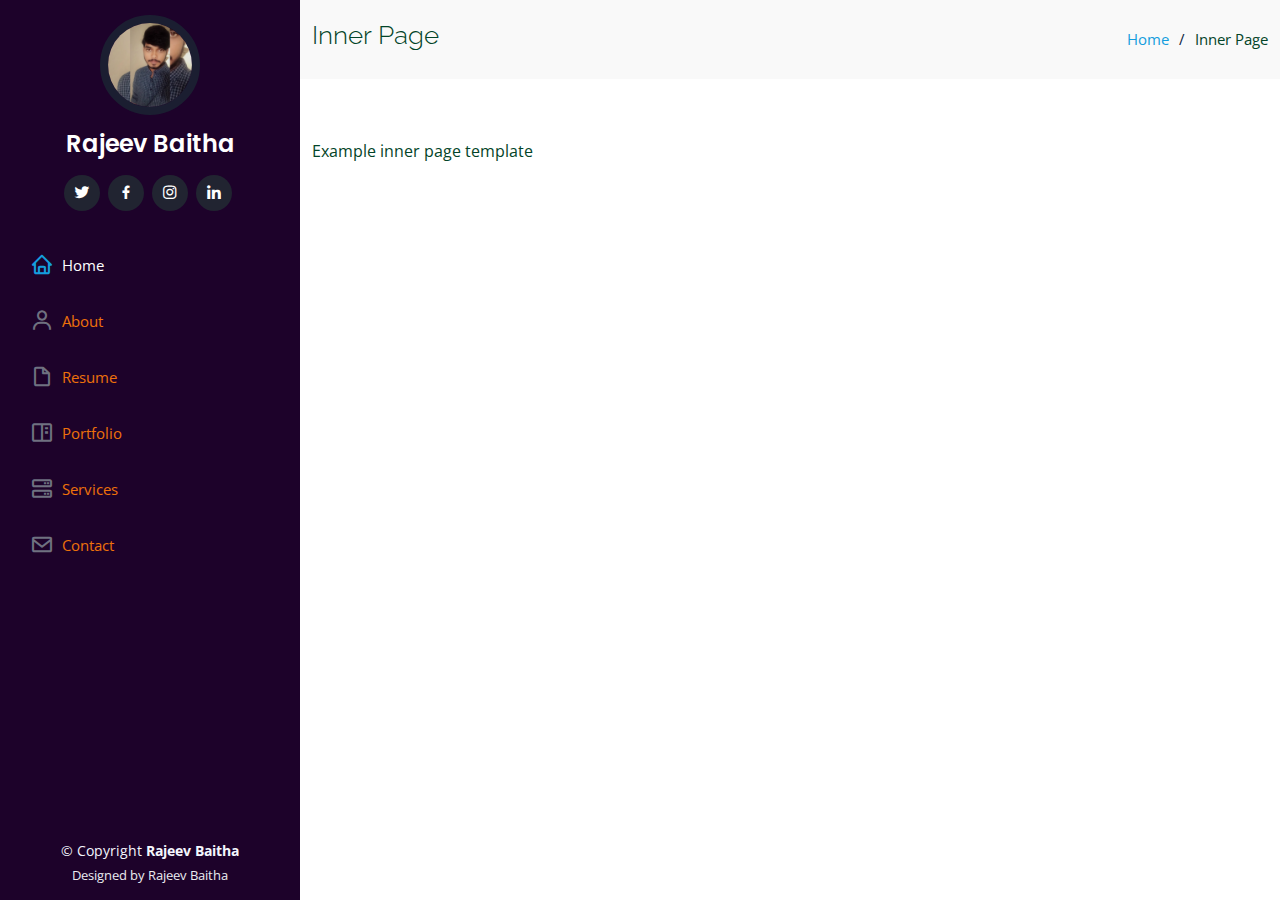
<file: inner-page.html>
<!DOCTYPE html>
<html lang="en">

<head>
  <meta charset="utf-8">
  <meta content="width=device-width, initial-scale=1.0" name="viewport">

  <title>Inner Page</title>
  <meta content="" name="description">
  <meta content="" name="keywords">

  <!-- Favicons -->
  <link href="assets/img/favicon.png" rel="icon">
  <link href="assets/img/apple-touch-icon.png" rel="apple-touch-icon">

  <!-- Google Fonts -->
  <link href="https://fonts.googleapis.com/css?family=Open+Sans:300,300i,400,400i,600,600i,700,700i|Raleway:300,300i,400,400i,500,500i,600,600i,700,700i|Poppins:300,300i,400,400i,500,500i,600,600i,700,700i" rel="stylesheet">

  <!-- Vendor CSS Files -->
  <link href="assets/vendor/aos/aos.css" rel="stylesheet">
  <link href="assets/vendor/bootstrap/css/bootstrap.min.css" rel="stylesheet">
  <link href="assets/vendor/bootstrap-icons/bootstrap-icons.css" rel="stylesheet">
  <link href="assets/vendor/boxicons/css/boxicons.min.css" rel="stylesheet">
  <link href="assets/vendor/glightbox/css/glightbox.min.css" rel="stylesheet">
  <link href="assets/vendor/swiper/swiper-bundle.min.css" rel="stylesheet">

  <!-- Template Main CSS File -->
  <link href="assets/css/style.css" rel="stylesheet">

  <!-- =======================================================
  * Template Name: iPortfolio - v3.7.0
  * Template URL: https://bootstrapmade.com/iportfolio-bootstrap-portfolio-websites-template/
  * Author: BootstrapMade.com
  * License: https://bootstrapmade.com/license/
  ======================================================== -->
</head>

<body>

  <!-- ======= Mobile nav toggle button ======= -->
  <i class="bi bi-list mobile-nav-toggle d-xl-none"></i>

  <!-- ======= Header ======= -->
  <header id="header">
    <div class="d-flex flex-column">

      <div class="profile">
        <img src="assets/img/profile-img2.png" alt="" class="img-fluid rounded-circle">
        <h1 class="text-light"><a href="index.html">Rajeev Baitha</a></h1>
        <div class="social-links mt-3 text-center">
 
          <a href="https://twitter.com/RajeevRaushann" class="twitter"><i class="bx bxl-twitter"></i></a>
          <a href="https://www.facebook.com/rajeevkumar.rajajee.7" class="facebook"><i class="bx bxl-facebook"></i></a>
          <a href="https://www.instagram.com/rajeevraushan66" class="instagram"><i class="bx bxl-instagram"></i></a>
          
          <a href="https://www.linkedin.com/in/rajeev-baitha-683ab323b/" class="linkedin"><i class="bx bxl-linkedin"></i></a>
        </div>
      </div>

      <nav id="navbar" class="nav-menu navbar">
        <ul>
          <li><a href="#hero" class="nav-link scrollto active"><i class="bx bx-home"></i> <span>Home</span></a></li>
          <li><a href="#about" class="nav-link scrollto"><i class="bx bx-user"></i> <span>About</span></a></li>
          <li><a href="#resume" class="nav-link scrollto"><i class="bx bx-file-blank"></i> <span>Resume</span></a></li>
          <li><a href="#portfolio" class="nav-link scrollto"><i class="bx bx-book-content"></i> <span>Portfolio</span></a></li>
          <li><a href="#services" class="nav-link scrollto"><i class="bx bx-server"></i> <span>Services</span></a></li>
          <li><a href="#contact" class="nav-link scrollto"><i class="bx bx-envelope"></i> <span>Contact</span></a></li>
        </ul>
      </nav><!-- .nav-menu -->
    </div>
  </header><!-- End Header -->

  <main id="main">

    <!-- ======= Breadcrumbs ======= -->
    <section class="breadcrumbs">
      <div class="container">

        <div class="d-flex justify-content-between align-items-center">
          <h2>Inner Page</h2>
          <ol>
            <li><a href="index.html">Home</a></li>
            <li>Inner Page</li>
          </ol>
        </div>

      </div>
    </section><!-- End Breadcrumbs -->

    <section class="inner-page">
      <div class="container">
        <p>
          Example inner page template
        </p>
      </div>
    </section>

  </main><!-- End #main -->

  <!-- ======= Footer ======= -->
  <footer id="footer">
    <div class="container">
      <div class="copyright">
        &copy; Copyright <strong><span>Rajeev Baitha</span></strong>
      </div>
      <div class="credits">
        <!-- All the links in the footer should remain intact. -->
        <!-- You can delete the links only if you purchased the pro version. -->
        <!-- Licensing information: https://bootstrapmade.com/license/ -->
        <!-- Purchase the pro version with working PHP/AJAX contact form: https://bootstrapmade.com/iportfolio-bootstrap-portfolio-websites-template/ -->
        Designed by Rajeev Baitha </a>
      </div>
    </div>
  </footer><!-- End  Footer -->

  <a href="#" class="back-to-top d-flex align-items-center justify-content-center"><i class="bi bi-arrow-up-short"></i></a>

  <!-- Vendor JS Files -->
  <script src="assets/vendor/purecounter/purecounter.js"></script>
  <script src="assets/vendor/aos/aos.js"></script>
  <script src="assets/vendor/bootstrap/js/bootstrap.bundle.min.js"></script>
  <script src="assets/vendor/glightbox/js/glightbox.min.js"></script>
  <script src="assets/vendor/isotope-layout/isotope.pkgd.min.js"></script>
  <script src="assets/vendor/swiper/swiper-bundle.min.js"></script>
  <script src="assets/vendor/typed.js/typed.min.js"></script>
  <script src="assets/vendor/waypoints/noframework.waypoints.js"></script>
  <script src="assets/vendor/php-email-form/validate.js"></script>

  <!-- Template Main JS File -->
  <script src="assets/js/main.js"></script>

</body>

</html>
</file>
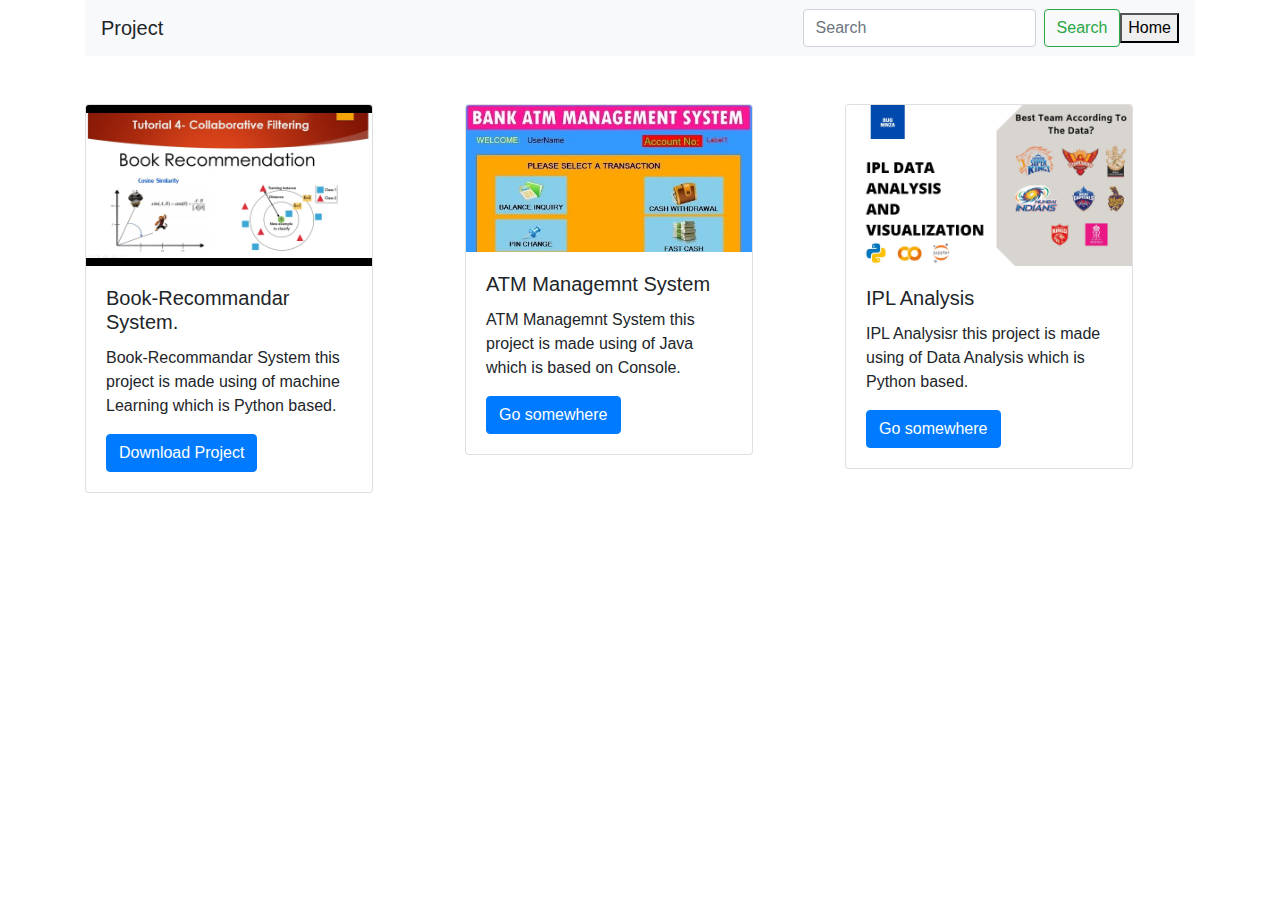
<file: projects.html>
<!DOCTYPE html>
<html lang="en">
<head>
    <meta charset="UTF-8">
    <meta http-equiv="X-UA-Compatible" content="IE=edge">
    <meta name="viewport" content="width=device-width, initial-scale=1.0">
    <title>Document</title>
    <link rel="stylesheet" href="https://cdn.jsdelivr.net/npm/bootstrap@4.3.1/dist/css/bootstrap.min.css" integrity="sha384-ggOyR0iXCbMQv3Xipma34MD+dH/1fQ784/j6cY/iJTQUOhcWr7x9JvoRxT2MZw1T" crossorigin="anonymous">
    <script src="https://code.jquery.com/jquery-3.3.1.slim.min.js" integrity="sha384-q8i/X+965DzO0rT7abK41JStQIAqVgRVzpbzo5smXKp4YfRvH+8abtTE1Pi6jizo" crossorigin="anonymous"></script>
<script src="https://cdn.jsdelivr.net/npm/popper.js@1.14.7/dist/umd/popper.min.js" integrity="sha384-UO2eT0CpHqdSJQ6hJty5KVphtPhzWj9WO1clHTMGa3JDZwrnQq4sF86dIHNDz0W1" crossorigin="anonymous"></script>
<script src="https://cdn.jsdelivr.net/npm/bootstrap@4.3.1/dist/js/bootstrap.min.js" integrity="sha384-JjSmVgyd0p3pXB1rRibZUAYoIIy6OrQ6VrjIEaFf/nJGzIxFDsf4x0xIM+B07jRM" crossorigin="anonymous"></script>
</head>
<body>
    <div class="container">
        <nav class="navbar navbar-light bg-light">
            <a class="navbar-brand">Project</a>
            <form class="form-inline">
              <input class="form-control mr-sm-2" type="search" placeholder="Search" aria-label="Search">
              <button class="btn btn-outline-success my-2 my-sm-0" type="submit">Search</button>
              <a href="./index.html">
                <button>Home</button></a>
              
            
            </form>
          </nav>
        <br></br>
        <div class="row">
          <div class="col-sm">
            <div class="card" style="width: 18rem;">
                <img class="card-img-top" src="./assets/img/portfolio/portfolio-details-1.jpg" alt="Card image cap">
                <div class="card-body">
                  <h5 class="card-title">Book-Recommandar  System.</h5>
                  <p class="card-text">Book-Recommandar System this project is made using of machine Learning which is Python based.</p>
                  <a href="./portfolio-details.html" class="btn btn-primary">Download Project</a>
                </div>
                </div>
          </div>
          <div class="col-sm">
            <div class="card" style="width: 18rem;">
                <img class="card-img-top" src="./assets/img/portfolio/portfolio-details-2.jpg" alt="Card image cap">
                <div class="card-body">
                  <h5 class="card-title">ATM Managemnt System</h5>
                  <p class="card-text">ATM Managemnt System this project is made using of Java  which is based on Console.</p>
                  <a href="atm.html" class="btn btn-primary">Go somewhere</a>
                </div>
                </div>
          </div>
          <div class="col-sm">
            <div class="card" style="width: 18rem;">
                <img class="card-img-top" src="./assets/img/portfolio/portfolio-details-3.jpg" alt="Card image cap">
                <div class="card-body">
                  <h5 class="card-title">IPL Analysis</h5>
                  <p class="card-text">IPL Analysisr this project is made using of Data Analysis which is Python based.</p>
                  <a href="./portfolio-details.html" class="btn btn-primary">Go somewhere</a>
                </div>
                </div>
          </div>
          
        </div>
        
      </div>
    
</body>
</html>
</file>
<file: assets/css/style.css>
body {
  font-family: "Open Sans", sans-serif;
  color: #034428;
}

a {
  color: #149ddd;
  text-decoration: none;
}

a:hover {
  color: #37b3ed;
  text-decoration: none;
}

h1, h2, h3, h4, h5, h6 {
  font-family: "Raleway", sans-serif;
}

/*--------------------------------------------------------------
# Back to top button
--------------------------------------------------------------*/
.back-to-top {
  position: fixed;
  visibility: hidden;
  opacity: 0;
  right: 15px;
  bottom: 15px;
  z-index: 996;
  background:  rgb(71, 174, 242);
  width: 40px;
  height: 40px;
  border-radius: 50px;
  transition: all 0.4s;
}
.back-to-top i {
  font-size: 28px;
  color: #fff;
  line-height: 0;
}
.back-to-top:hover {
  background: #2eec67;
  color: #fff;
}
.back-to-top.active {
  visibility: visible;
  opacity: 1;
}

/*--------------------------------------------------------------
# Header
--------------------------------------------------------------*/
#header {
  position: fixed;
  top: 0;
  left: 0;
  bottom: 0;
  width: 300px;
  transition: all ease-in-out 0.5s;
  z-index: 9997;
  transition: all 0.5s;
  padding: 0 15px;
  background: #1d022a;
  overflow-y: auto;
}
 #header .profile img {
  margin: 15px auto;
  display: block;
  width: 100px;
  border: 8px solid #1b1e31;
} 
#header .profile h1 {
  font-size: 24px;
  margin: 0;
  padding: 0;
  font-weight: 600;
  -moz-text-align-last: center;
  text-align-last: center;
  font-family: "Poppins", sans-serif;
}
#header .profile h1 a, #header .profile h1 a:hover {
  color: #fff;
  text-decoration: none;
}
#header .profile .social-links a {
  font-size: 18px;
  display: inline-block;
  background: #212431;
  color: #fff;
  line-height: 1;
  padding: 8px 0;
  margin-right: 4px;
  border-radius: 50%;
  text-align: center;
  width: 36px;
  height: 36px;
  transition: 0.3s;
}
#header .profile .social-links a:hover {
  background: #149ddd;
  color: #fff;
  text-decoration: none;
}

#main {
  margin-left: 300px;
}

@media (max-width: 1199px) {
  #header {
    left: -300px;
  }

  #main {
    margin-left: 0;
  }
}
/*--------------------------------------------------------------
# Navigation Menu
--------------------------------------------------------------*/
/* Desktop Navigation */
.nav-menu {
  padding: 30px 0 0 0;
}
.nav-menu * {
  margin: 0;
  padding: 0;
  list-style: none;
}
.nav-menu > ul > li {
  position: relative;
  white-space: nowrap;
}
.nav-menu a, .nav-menu a:focus {
  display: flex;
  align-items: center;
  color: #ee710a;
  padding: 12px 15px;
  margin-bottom: 8px;
  transition: 0.3s;
  font-size: 15px;
}
.nav-menu a i, .nav-menu a:focus i {
  font-size: 24px;
  padding-right: 8px;
  color: #6f7180;
}
.nav-menu a:hover, .nav-menu .active, .nav-menu .active:focus, .nav-menu li:hover > a {
  text-decoration: none;
  color: rgb(255, 255, 255);
}
.nav-menu a:hover i, .nav-menu .active i, .nav-menu .active:focus i, .nav-menu li:hover > a i {
  color: #149ddd;
}

/* Mobile Navigation */
.mobile-nav-toggle {
  position: fixed;
  right: 15px;
  top: 15px;
  z-index: 9998;
  border: 0;
  font-size: 24px;
  transition: all 0.4s;
  outline: none !important;
  background-color: #149ddd;
  color: rgb(246, 244, 242);
  width: 40px;
  height: 40px;
  display: inline-flex;
  align-items: center;
  justify-content: center;
  line-height: 0;
  border-radius: 50px;
  cursor: pointer;
}

.mobile-nav-active {
  overflow: hidden;
}
.mobile-nav-active #header {
  left: 0;
}

/*--------------------------------------------------------------
# Hero Section
--------------------------------------------------------------*/
#hero {
  width: 100%;
  height: 100vh;
  background: url("../img/hero-bg.jpg") top center;
  background-size: cover;
}
#hero:before {
  content: "";
  background: rgba(5, 13, 24, 0.3);
  position: absolute;
  bottom: 0;
  top: 0;
  left: 0;
  right: 0;
  z-index: 1;
}
#hero .hero-container {
  position: relative;
  z-index: 2;
  min-width: 300px;
}
#hero h1 {
  margin: 0 0 10px 0;
  font-size: 64px;
  font-weight: 700;
  line-height: 56px;
  color: rgb(255, 255, 255);
}
#hero p {
  color: rgba(246, 246, 9, 0.958);
  margin-bottom: 50px;
  font-size: 26px;
  font-family: "Poppins", sans-serif;
}
#hero p span {
  color: rgb(8, 222, 40);
  padding-bottom: 4px;
  letter-spacing: 1px;
  border-bottom: 3px solid #ed5d14;
}
@media (min-width: 1024px) {
  #hero {
    background-attachment: fixed;
  }
}
@media (max-width: 768px) {
  #hero h1 {
    font-size: 30px;
    line-height: 36px;
   
  }
  #hero h2 {
    font-size: 20px;
    line-height: 24px;
    margin-bottom: 30px;
  }
}

/*--------------------------------------------------------------
# Sections General
--------------------------------------------------------------*/
section {
  padding: 60px 0;
  overflow: hidden;
}

.section-bg {
  background: #f5f8fd;
}

.section-title {
  padding-bottom: 30px;
}
.section-title h2 {
  font-size: 32px;
  font-weight: bold;
  margin-bottom: 20px;
  padding-bottom: 20px;
  position: relative;
  color: #173b6c;
}
.section-title h2::after {
  content: "";
  position: absolute;
  display: block;
  width: 50px;
  height: 3px;
  background: #149ddd;
  bottom: 0;
  left: 0;
}
.section-title p {
  margin-bottom: 0;
}

/*--------------------------------------------------------------
# About
--------------------------------------------------------------*/
.about .content h3 {
  font-weight: 700;
  font-size: 26px;
  color: #173b6c;
}
.about .content ul {
  list-style: none;
  padding: 0;
}
.about .content ul li {
  margin-bottom: 20px;
  display: flex;
  align-items: center;
}
.about .content ul strong {
  margin-right: 10px;
}
.about .content ul i {
  font-size: 16px;
  margin-right: 5px;
  color: #149ddd;
  line-height: 0;
}
.about .content p:last-child {
  margin-bottom: 0;
}

/*--------------------------------------------------------------
# Facts
--------------------------------------------------------------*/
.facts {
  padding-bottom: 30px;
}
.facts .count-box {
  padding: 30px;
  width: 100%;
}
.facts .count-box i {
  display: block;
  font-size: 44px;
  color: #149ddd;
  float: left;
  line-height: 0;
}
.facts .count-box span {
  font-size: 48px;
  line-height: 40px;
  display: block;
  font-weight: 700;
  color: #050d18;
  margin-left: 60px;
}
.facts .count-box p {
  padding: 15px 0 0 0;
  margin: 0 0 0 60px;
  font-family: "Raleway", sans-serif;
  font-size: 14px;
  color: #122f57;
}
.facts .count-box a {
  font-weight: 600;
  display: block;
  margin-top: 20px;
  color: #122f57;
  font-size: 15px;
  font-family: "Poppins", sans-serif;
  transition: ease-in-out 0.3s;
}
.facts .count-box a:hover {
  color: #1f5297;
}

/*--------------------------------------------------------------
# Skills
--------------------------------------------------------------*/
.skills .progress {
  height: 60px;
  display: block;
  background: none;
  border-radius: 0;
}
.skills .progress .skill {
  padding: 0;
  margin: 0 0 6px 0;
  text-transform: uppercase;
  display: block;
  font-weight: 600;
  font-family: "Poppins", sans-serif;
  color: #050d18;
}
.skills .progress .skill .val {
  float: right;
  font-style: normal;
}
.skills .progress-bar-wrap {
  background: #dce8f8;
  height: 10px;
}
.skills .progress-bar {
  width: 1px;
  height: 10px;
  transition: 0.9s;
  background-color: #08cdec;
}

/*--------------------------------------------------------------
# Resume
--------------------------------------------------------------*/
.resume .resume-title {
  font-size: 26px;
  font-weight: 700;
  margin-top: 20px;
  margin-bottom: 20px;
  color: #050d18;
}
.resume .resume-item {
  padding: 0 0 20px 20px;
  margin-top: -2px;
  border-left: 2px solid #1f5297;
  position: relative;
}
.resume .resume-item h4 {
  line-height: 18px;
  font-size: 18px;
  font-weight: 600;
  text-transform: uppercase;
  font-family: "Poppins", sans-serif;
  color: #050d18;
  margin-bottom: 10px;
}
.resume .resume-item h5 {
  font-size: 16px;
  background: #e4edf9;
  padding: 5px 15px;
  display: inline-block;
  font-weight: 600;
  margin-bottom: 10px;
}
.resume .resume-item ul {
  padding-left: 20px;
}
.resume .resume-item ul li {
  padding-bottom: 10px;
}
.resume .resume-item:last-child {
  padding-bottom: 0;
}
.resume .resume-item::before {
  content: "";
  position: absolute;
  width: 16px;
  height: 16px;
  border-radius: 50px;
  left: -9px;
  top: 0;
  background: rgb(218, 37, 37);
  border: 2px solid #0a6af1;
}

/*--------------------------------------------------------------
# Portfolio
--------------------------------------------------------------*/
.portfolio .portfolio-item {
  margin-bottom: 30px;
}
.portfolio #portfolio-flters {
  padding: 0;
  margin: 0 auto 35px auto;
  list-style: none;
  text-align: center;
  background: #fff;
  border-radius: 50px;
  padding: 2px 15px;
}
.portfolio #portfolio-flters li {
  cursor: pointer;
  display: inline-block;
  padding: 10px 15px 8px 15px;
  font-size: 14px;
  font-weight: 600;
  line-height: 1;
  text-transform: uppercase;
  color: #272829;
  margin-bottom: 5px;
  transition: all 0.3s ease-in-out;
}
.portfolio #portfolio-flters li:hover, .portfolio #portfolio-flters li.filter-active {
  color: #149ddd;
}
.portfolio #portfolio-flters li:last-child {
  margin-right: 0;
}
.portfolio .portfolio-wrap {
  transition: 0.3s;
  position: relative;
  overflow: hidden;
  z-index: 1;
}
.portfolio .portfolio-wrap::before {
  content: "";
  background: rgba(255, 255, 255, 0.5);
  position: absolute;
  left: 0;
  right: 0;
  top: 0;
  bottom: 0;
  transition: all ease-in-out 0.3s;
  z-index: 2;
  opacity: 0;
}
.portfolio .portfolio-wrap .portfolio-links {
  opacity: 1;
  left: 0;
  right: 0;
  bottom: -60px;
  z-index: 3;
  position: absolute;
  transition: all ease-in-out 0.3s;
  display: flex;
  justify-content: center;
}
.portfolio .portfolio-wrap .portfolio-links a {
  color: #fff;
  font-size: 28px;
  text-align: center;
  background: rgba(20, 157, 221, 0.75);
  transition: 0.3s;
  width: 50%;
}
.portfolio .portfolio-wrap .portfolio-links a:hover {
  background: rgba(20, 157, 221, 0.95);
}
.portfolio .portfolio-wrap .portfolio-links a + a {
  border-left: 1px solid #37b3ed;
}
.portfolio .portfolio-wrap:hover::before {
  top: 0;
  left: 0;
  right: 0;
  bottom: 0;
  opacity: 1;
}
.portfolio .portfolio-wrap:hover .portfolio-links {
  opacity: 1;
  bottom: 0;
}

/*--------------------------------------------------------------
# Portfolio Details
--------------------------------------------------------------*/
.portfolio-details {
  padding-top: 40px;
}
.portfolio-details .portfolio-details-slider img {
  width: 100%;
}
.portfolio-details .portfolio-details-slider .swiper-pagination {
  margin-top: 20px;
  position: relative;
}
.portfolio-details .portfolio-details-slider .swiper-pagination .swiper-pagination-bullet {
  width: 12px;
  height: 12px;
  background-color: #fff;
  opacity: 1;
  border: 1px solid #149ddd;
}
.portfolio-details .portfolio-details-slider .swiper-pagination .swiper-pagination-bullet-active {
  background-color: #149ddd;
}
.portfolio-details .portfolio-info {
  padding: 30px;
  box-shadow: 0px 0 30px rgba(5, 13, 24, 0.08);
}
.portfolio-details .portfolio-info h3 {
  font-size: 22px;
  font-weight: 700;
  margin-bottom: 20px;
  padding-bottom: 20px;
  border-bottom: 1px solid #eee;
}
.portfolio-details .portfolio-info ul {
  list-style: none;
  padding: 0;
  font-size: 15px;
}
.portfolio-details .portfolio-info ul li + li {
  margin-top: 10px;
}
.portfolio-details .portfolio-description {
  padding-top: 30px;
}
.portfolio-details .portfolio-description h2 {
  font-size: 26px;
  font-weight: 700;
  margin-bottom: 20px;
}
.portfolio-details .portfolio-description p {
  padding: 0;
}

/*--------------------------------------------------------------
# Services
--------------------------------------------------------------*/
.services .icon-box {
  margin-bottom: 20px;
}
.services .icon {
  float: left;
  display: flex;
  align-items: center;
  justify-content: center;
  width: 54px;
  height: 54px;
  background: #149ddd;
  border-radius: 50%;
  transition: 0.5s;
  border: 1px solid #149ddd;
}
.services .icon i {
  color: #fff;
  font-size: 24px;
  line-height: 0;
}
.services .icon-box:hover .icon {
  background: #fff;
}
.services .icon-box:hover .icon i {
  color: #149ddd;
}
.services .title {
  margin-left: 80px;
  font-weight: 700;
  margin-bottom: 15px;
  font-size: 18px;
}
.services .title a {
  color: #343a40;
}
.services .title a:hover {
  color: #149ddd;
}
.services .description {
  margin-left: 80px;
  line-height: 24px;
  font-size: 14px;
}

/*--------------------------------------------------------------
# Testimonials
--------------------------------------------------------------*/
.testimonials .testimonials-carousel, .testimonials .testimonials-slider {
  overflow: hidden;
}
.testimonials .testimonial-item {
  box-sizing: content-box;
  text-align: center;
  min-height: 320px;
}
.testimonials .testimonial-item .testimonial-img {
  width: 90px;
  border-radius: 50%;
  margin: 0 auto;
}
.testimonials .testimonial-item h3 {
  font-size: 18px;
  font-weight: bold;
  margin: 10px 0 5px 0;
  color: #111;
}
.testimonials .testimonial-item h4 {
  font-size: 14px;
  color: #999;
  margin: 0;
}
.testimonials .testimonial-item .quote-icon-left, .testimonials .testimonial-item .quote-icon-right {
  color: #c3e8fa;
  font-size: 26px;
}
.testimonials .testimonial-item .quote-icon-left {
  display: inline-block;
  left: -5px;
  position: relative;
}
.testimonials .testimonial-item .quote-icon-right {
  display: inline-block;
  right: -5px;
  position: relative;
  top: 10px;
}
.testimonials .testimonial-item p {
  font-style: italic;
  margin: 0 15px 15px 15px;
  padding: 20px;
  background: #fff;
  position: relative;
  margin-bottom: 35px;
  border-radius: 6px;
  box-shadow: 0px 2px 15px rgba(0, 0, 0, 0.1);
}
.testimonials .testimonial-item p::after {
  content: "";
  width: 0;
  height: 0;
  border-top: 20px solid #fff;
  border-right: 20px solid transparent;
  border-left: 20px solid transparent;
  position: absolute;
  bottom: -20px;
  left: calc(50% - 20px);
}
.testimonials .swiper-pagination {
  margin-top: 20px;
  position: relative;
}
.testimonials .swiper-pagination .swiper-pagination-bullet {
  width: 12px;
  height: 12px;
  background-color: #fff;
  opacity: 1;
  border: 1px solid #149ddd;
}
.testimonials .swiper-pagination .swiper-pagination-bullet-active {
  background-color: #149ddd;
}

/*--------------------------------------------------------------
# Contact
--------------------------------------------------------------*/
.contact {
  padding-bottom: 130px;
}
.contact .info {
  padding: 30px;
  background: #fff;
  width: 100%;
  box-shadow: 0 0 24px 0 rgba(0, 0, 0, 0.12);
}
.contact .info i {
  font-size: 20px;
  color: #149ddd;
  float: left;
  width: 44px;
  height: 44px;
  background: #dff3fc;
  display: flex;
  justify-content: center;
  align-items: center;
  border-radius: 50px;
  transition: all 0.3s ease-in-out;
}
.contact .info h4 {
  padding: 0 0 0 60px;
  font-size: 22px;
  font-weight: 600;
  margin-bottom: 5px;
  color: #050d18;
}
.contact .info p {
  padding: 0 0 10px 60px;
  margin-bottom: 20px;
  font-size: 14px;
  color: #173b6c;
}
.contact .info .email p {
  padding-top: 5px;
}
.contact .info .social-links {
  padding-left: 60px;
}
.contact .info .social-links a {
  font-size: 18px;
  display: inline-block;
  background: #333;
  color: #fff;
  line-height: 1;
  padding: 8px 0;
  border-radius: 50%;
  text-align: center;
  width: 36px;
  height: 36px;
  transition: 0.3s;
  margin-right: 10px;
}
.contact .info .social-links a:hover {
  background: #149ddd;
  color: #fff;
}
.contact .info .email:hover i, .contact .info .address:hover i, .contact .info .phone:hover i {
  background: #149ddd;
  color: #fff;
}
.contact .php-email-form {
  width: 100%;
  padding: 30px;
  background: #fff;
  box-shadow: 0 0 24px 0 rgba(0, 0, 0, 0.12);
}
.contact .php-email-form .form-group {
  padding-bottom: 8px;
}
.contact .php-email-form .validate {
  display: none;
  color: red;
  margin: 0 0 15px 0;
  font-weight: 400;
  font-size: 13px;
}
.contact .php-email-form .error-message {
  display: none;
  color: #fff;
  background: #ed3c0d;
  text-align: left;
  padding: 15px;
  font-weight: 600;
}
.contact .php-email-form .error-message br + br {
  margin-top: 25px;
}
.contact .php-email-form .sent-message {
  display: none;
  color: #fff;
  background: #18d26e;
  text-align: center;
  padding: 15px;
  font-weight: 600;
}
.contact .php-email-form .loading {
  display: none;
  background: #fff;
  text-align: center;
  padding: 15px;
}
.contact .php-email-form .loading:before {
  content: "";
  display: inline-block;
  border-radius: 50%;
  width: 24px;
  height: 24px;
  margin: 0 10px -6px 0;
  border: 3px solid #18d26e;
  border-top-color: #eee;
  -webkit-animation: animate-loading 1s linear infinite;
  animation: animate-loading 1s linear infinite;
}
.contact .php-email-form .form-group {
  margin-bottom: 15px;
}
.contact .php-email-form label {
  padding-bottom: 8px;
}
.contact .php-email-form input, .contact .php-email-form textarea {
  border-radius: 0;
  box-shadow: none;
  font-size: 14px;
}
.contact .php-email-form input {
  height: 44px;
}
.contact .php-email-form textarea {
  padding: 10px 15px;
}
.contact .php-email-form button[type=submit] {
  background: #149ddd;
  border: 0;
  padding: 10px 24px;
  color: #fff;
  transition: 0.4s;
  border-radius: 4px;
}
.contact .php-email-form button[type=submit]:hover {
  background: #37b3ed;
}
@-webkit-keyframes animate-loading {
  0% {
    transform: rotate(0deg);
  }
  100% {
    transform: rotate(360deg);
  }
}
@keyframes animate-loading {
  0% {
    transform: rotate(0deg);
  }
  100% {
    transform: rotate(360deg);
  }
}

/*--------------------------------------------------------------
# Breadcrumbs
--------------------------------------------------------------*/
.breadcrumbs {
  padding: 20px 0;
  background: #f9f9f9;
}
.breadcrumbs h2 {
  font-size: 26px;
  font-weight: 300;
}
.breadcrumbs ol {
  display: flex;
  flex-wrap: wrap;
  list-style: none;
  padding: 0;
  margin: 0;
  font-size: 15px;
}
.breadcrumbs ol li + li {
  padding-left: 10px;
}
.breadcrumbs ol li + li::before {
  display: inline-block;
  padding-right: 10px;
  color: #0e2442;
  content: "/";
}
@media (max-width: 768px) {
  .breadcrumbs .d-flex {
    display: block !important;
  }
  .breadcrumbs ol {
    display: block;
  }
  .breadcrumbs ol li {
    display: inline-block;
  }
}

/*--------------------------------------------------------------
# Footer
--------------------------------------------------------------*/
#footer {
  padding: 15px;
  color: #f4f6fd;
  font-size: 14px;
  position: fixed;
  left: 0;
  bottom: 0;
  width: 300px;
  z-index: 9999;
  background: #1d022a;
}
#footer .copyright {
  text-align: center;
}
#footer .credits {
  padding-top: 5px;
  text-align: center;
  font-size: 13px;
  color: #eaebf0;
}
@media (max-width: 1199px) {
  #footer {
    position: static;
    width: auto;
    padding-right: 20px 15px;
  }
}
</file>
